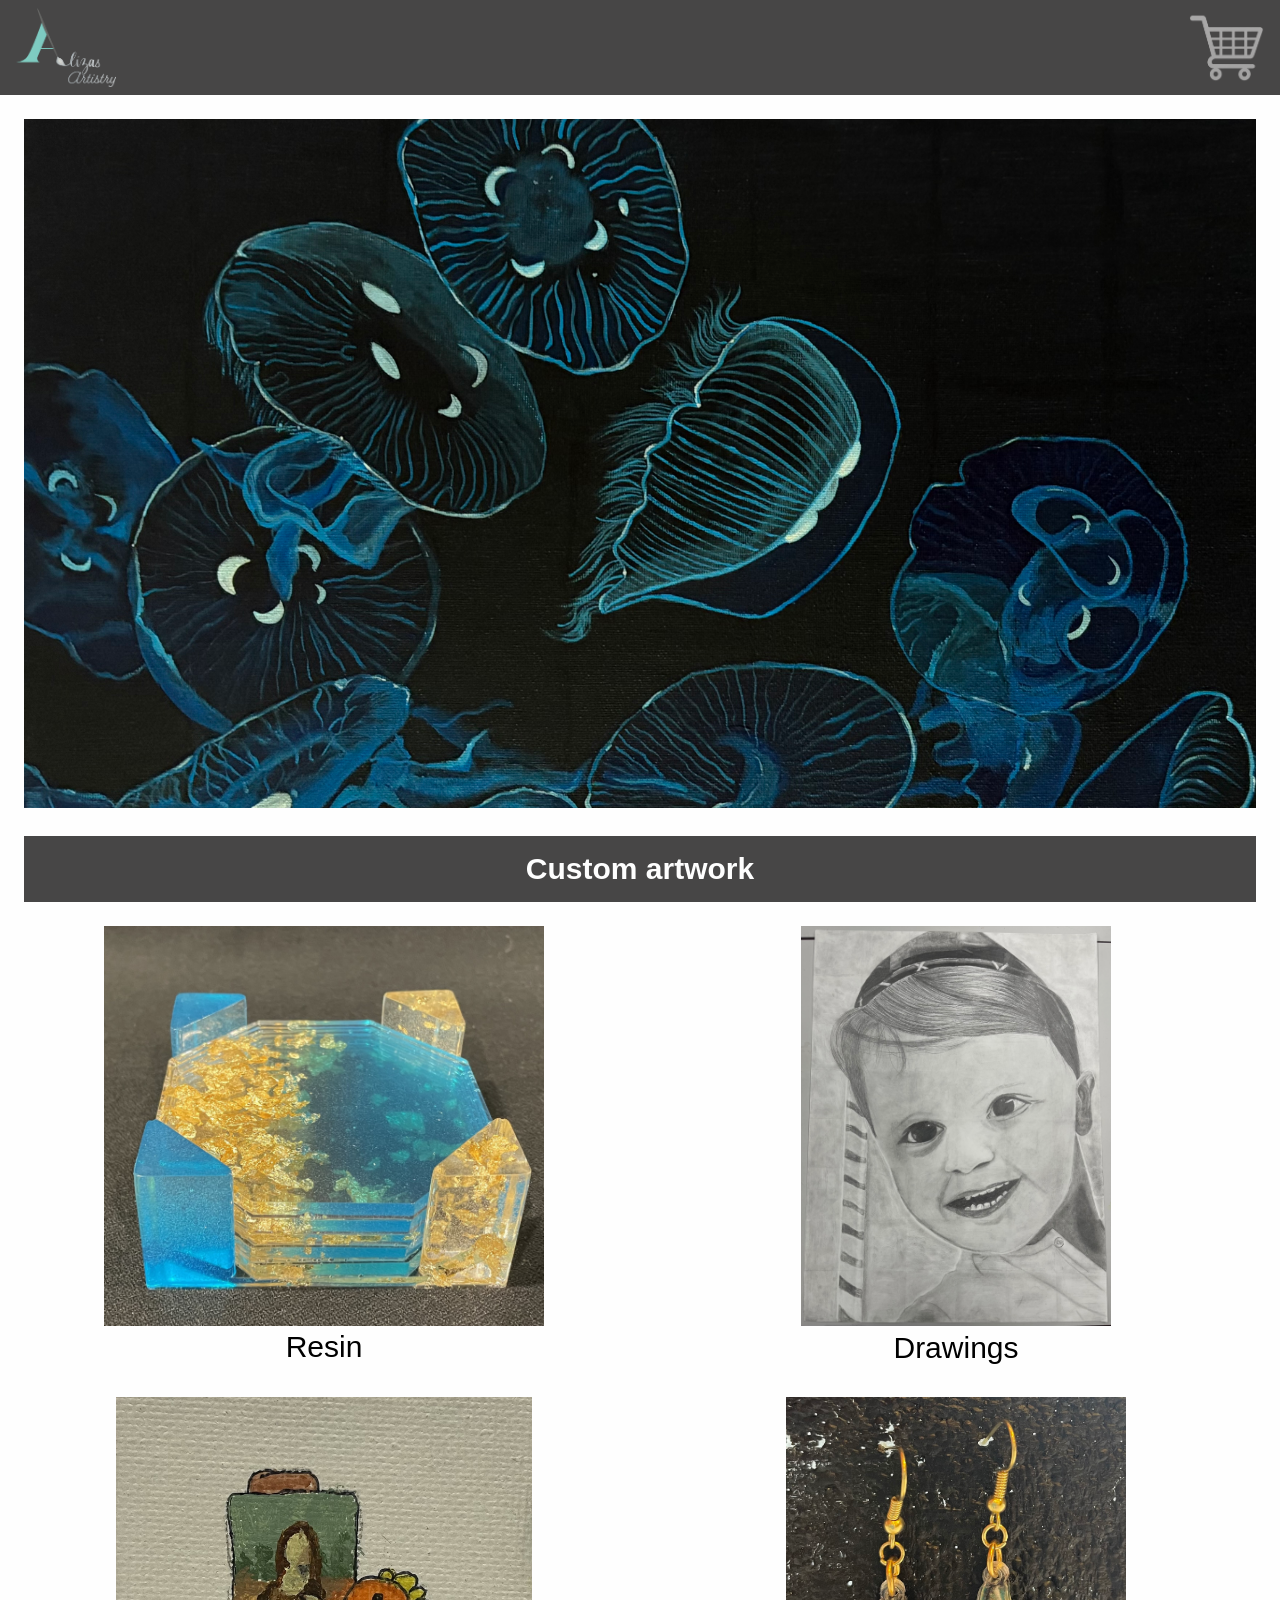
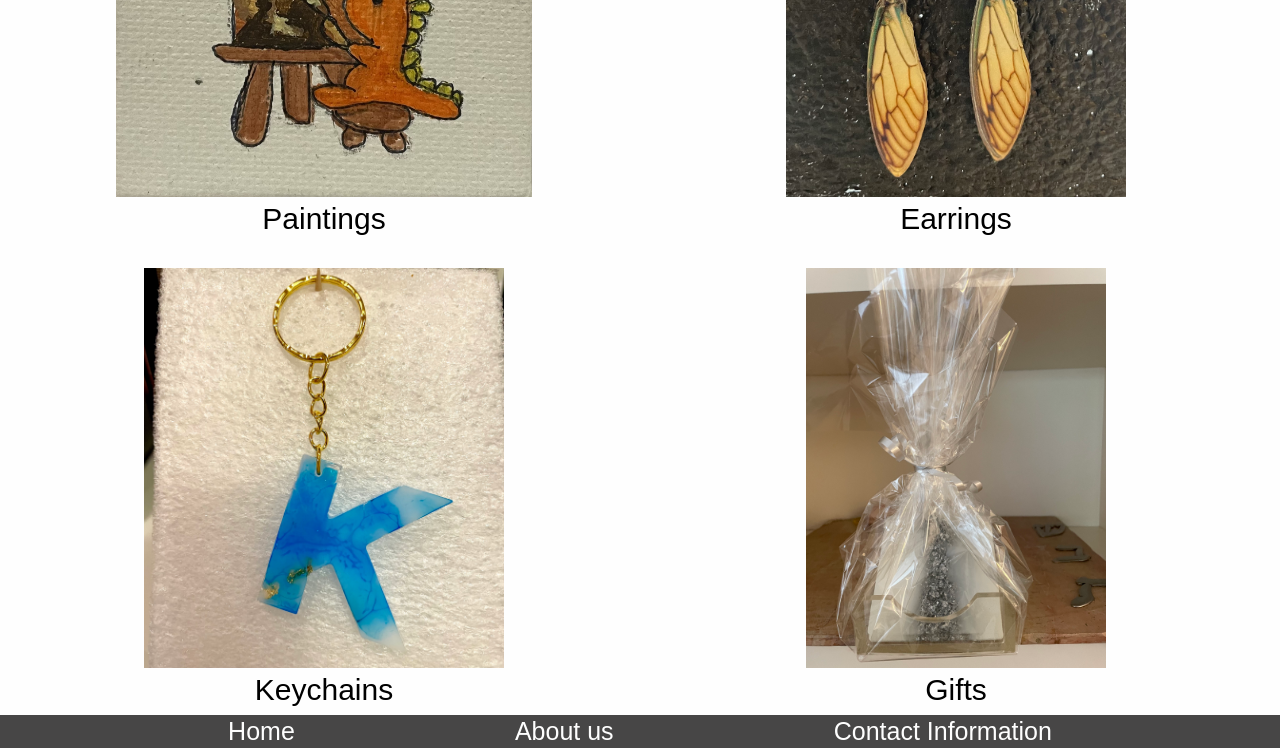
<file: index.html>
<!doctype html>
<html lang="en">
  <head>
    <meta charset="UTF-8" />
    <meta name="viewport" content="width=device-width, initial-scale=1.0" />
    <title>Alizas Artistry</title>
    <link rel="stylesheet" href="style.css"/>
    <link rel="stylesheet" href="global.css"/>
  </head>
  <body>
    <!-- START BELOW -->
     <header>
        <img src="Pictures/Alizas artistry logo. ai.png" alt="alizas artistry logo">
        <a href="page5.html"><img src="Pictures/Light Gray Shopping Cart Icon.png" alt="shopping cart"></a>
    </header>
     <!--big picture showing a custom piece-->
     <main>
      <div><img src="Pictures/Jellyfish painting.jpeg" alt="Blue Jellyfish painting"></div>
      <h1>Custom artwork</h1>
        <!--options of items to pick from for search by type of item-->
        <section class="resin"><a href="page2.html"><img src="Pictures/Blue coaster front.jpeg" alt=" blue and  gold leaf resin coaster set"></a><a href="page2.html">Resin</a></section>
        <section class="drawings"><img src="Pictures/Drawing.JPG" alt="pencil drawing of a young boy"><h2>Drawings</h2></section>
        <section class="paintings"><img src="Pictures/Mona lisa mini painting.jpeg" alt="mini dinosaur painting the mona lisa"><h2>Paintings</h2></section>
        <section class="earrings"><img src="Pictures/Butterfly earrings.jpeg" alt="butterfly wing earrings"><h2>Earrings</h2></section>
        <section class="keychains"><img src="Pictures/K keychain.jpeg" alt="blue letter k keychain"><h2>Keychains</h2></section>
        <section class="gifts"><img src="Pictures/White and silver wrapped coaster.jpeg" alt="wrapped white and silver leaf coaster set"><h2>Gifts</h2></section>
     </main>
     <footer>
        <a href=index.html>Home</a>
        <span>About us</span>
        <span>Contact Information</span>
      </footer>
  </body>
</html>
</file>
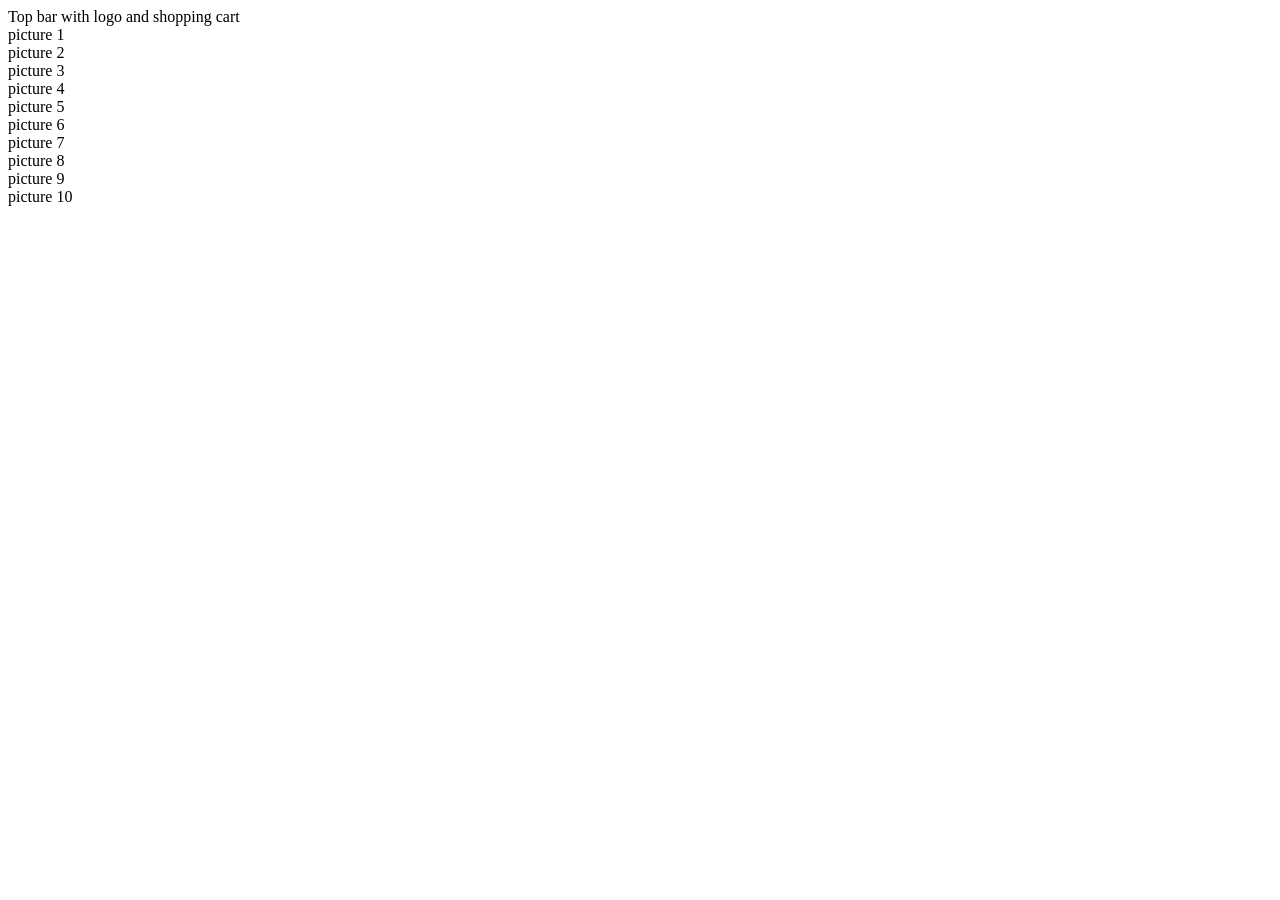
<file: page 2.html>
<!doctype html>
<header>Top bar with logo and shopping cart</header>
  <section class="picture1">picture 1</section>
  <section class="picture2">picture 2</section>
  <section class="picture3">picture 3</section>
  <section class="picture4">picture 4</section>
  <section class="picture5">picture 5</section>
  <section class="picture6">picture 6</section>
  <section class="picture7">picture 7</section>
  <section class="picture8">picture 8</section>
  <section class="picture9">picture 9</section>
  <section class="picture10">picture 10</section>
</file>
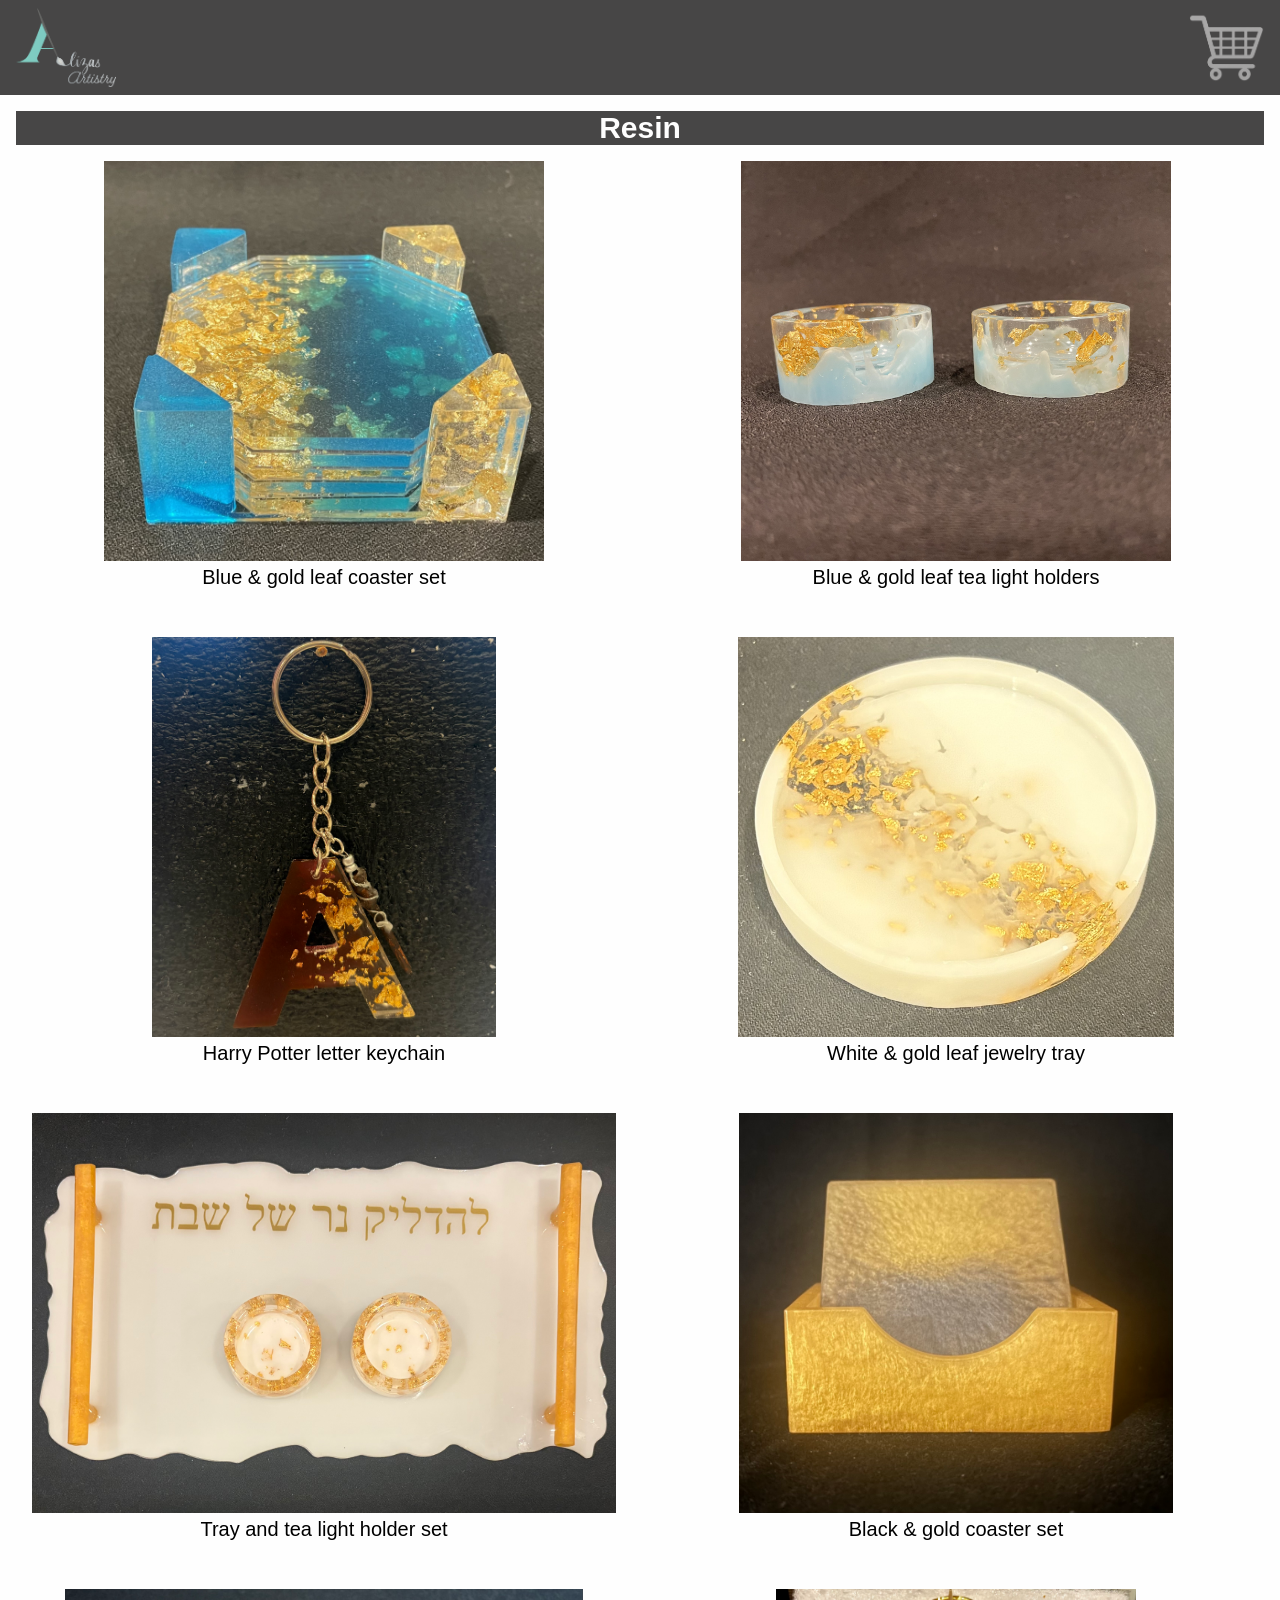
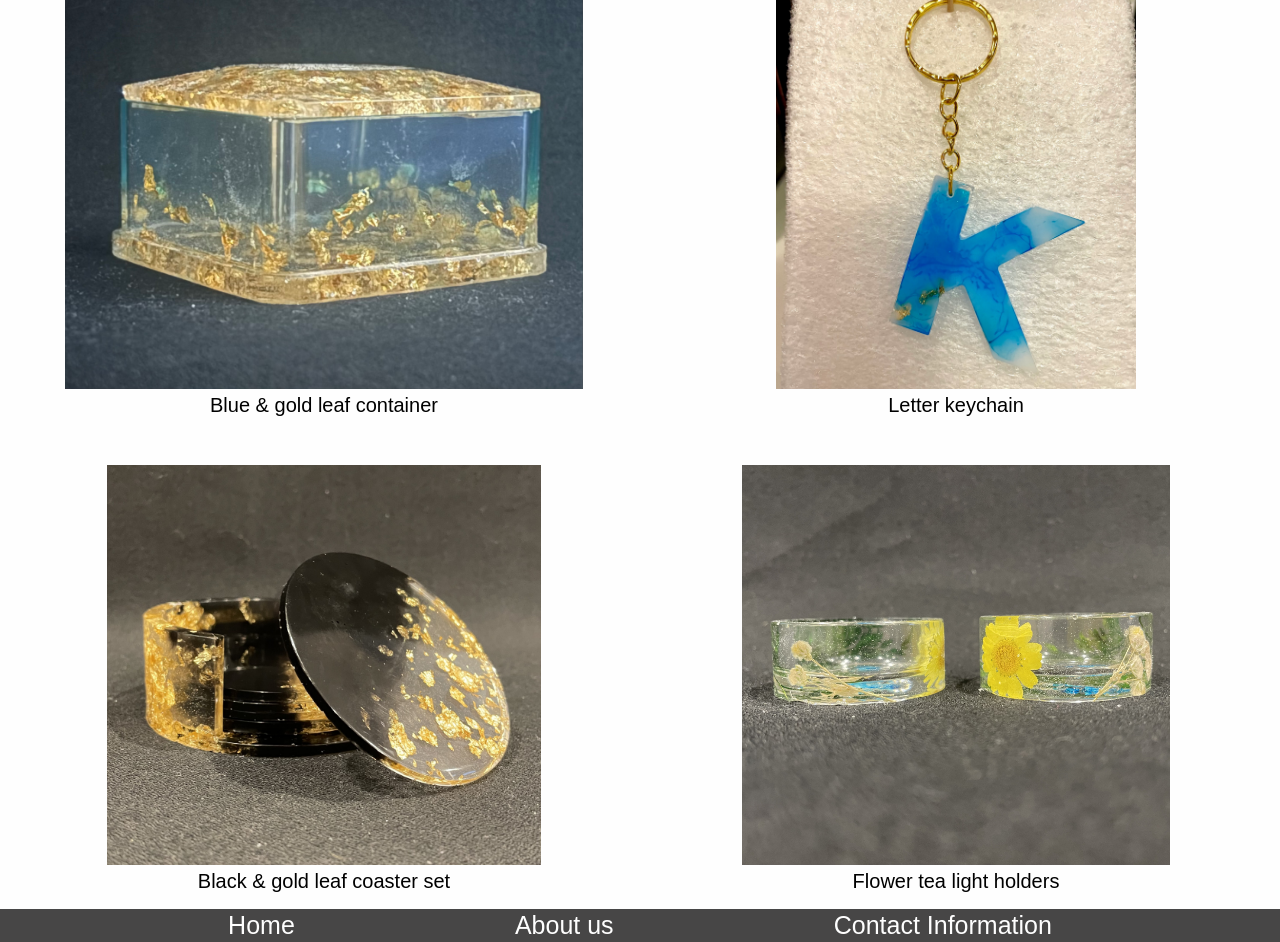
<file: page2.html>
<!doctype html>
<html lang="en">
  <head>
    <meta charset="UTF-8" />
    <meta name="viewport" content="width=device-width, initial-scale=1.0" />
    <title>Alizas Artistry</title>
    <link rel="stylesheet" href="global.css"/>
    <link rel="stylesheet" href="page2.css"/>
  </head>
  <body>
<header>
        <img src="Pictures/Alizas artistry logo. ai.png" alt="alizas artistry logo">
        <a href="page5.html"><img src="Pictures/Light Gray Shopping Cart Icon.png" alt="shopping cart"></a>
    </header>
<!--title of the resin page-->
    <section class="resin"><h1>Resin</h1></section>
<!--pictures of products that can be clicked on for more details-->
<main>
  <section class="picture1"><a href="page3.html"><img src="Pictures/Blue coaster front.jpeg" alt="blue and gold leaf resin coaster set"><span>Blue & gold leaf coaster set</span></a></section>
  <section class="picture2"><img src="Pictures/Blue and gold tea light.jpeg" alt="blue and gold leaf tea light holders">Blue & gold leaf tea light holders</section>
  <section class="picture3"><img src="Pictures/Harry potter keychain.jpeg" alt="letter A harry potter keychain with wand charm">Harry Potter letter keychain</section>
  <section class="picture4"><img src="Pictures/Jewlery tray.jpeg" alt="white and gold leaf jewlery tray">White & gold leaf jewelry tray</section>
  <section class="picture5"><img src="Pictures/Tray.jpeg" alt="white and gold tray with the words lihadlik  ner shel shabbos with white and gold leaf tea light holders on top"> Tray and tea light holder set</section>
  <section class="picture6"><img src="Pictures/Black and gold coaster.jpeg" alt="black and gold coaster set">Black & gold coaster set</section>
  <section class="picture7"><img src="Pictures/Container.jpeg" alt="blue and gold leaf square container">Blue & gold leaf container</section>
  <section class="picture8"><img src="Pictures/K keychain.jpeg" alt="blue letter k keychain">Letter keychain</section>
  <section class="picture9"><img src="Pictures/Black and gold leaf coaster.jpeg" alt="black and gold leaf coaster set">Black & gold leaf coaster set</section>
  <section class="picture10"><img src="Pictures/Flower tea light.jpeg" alt="flower tea light holders">Flower tea light holders</section>
</main>
 <footer>
        <a href=index.html>Home</a>
        <span>About us</span>
        <span>Contact Information</span>
      </footer>
</body>
</html>
</file>
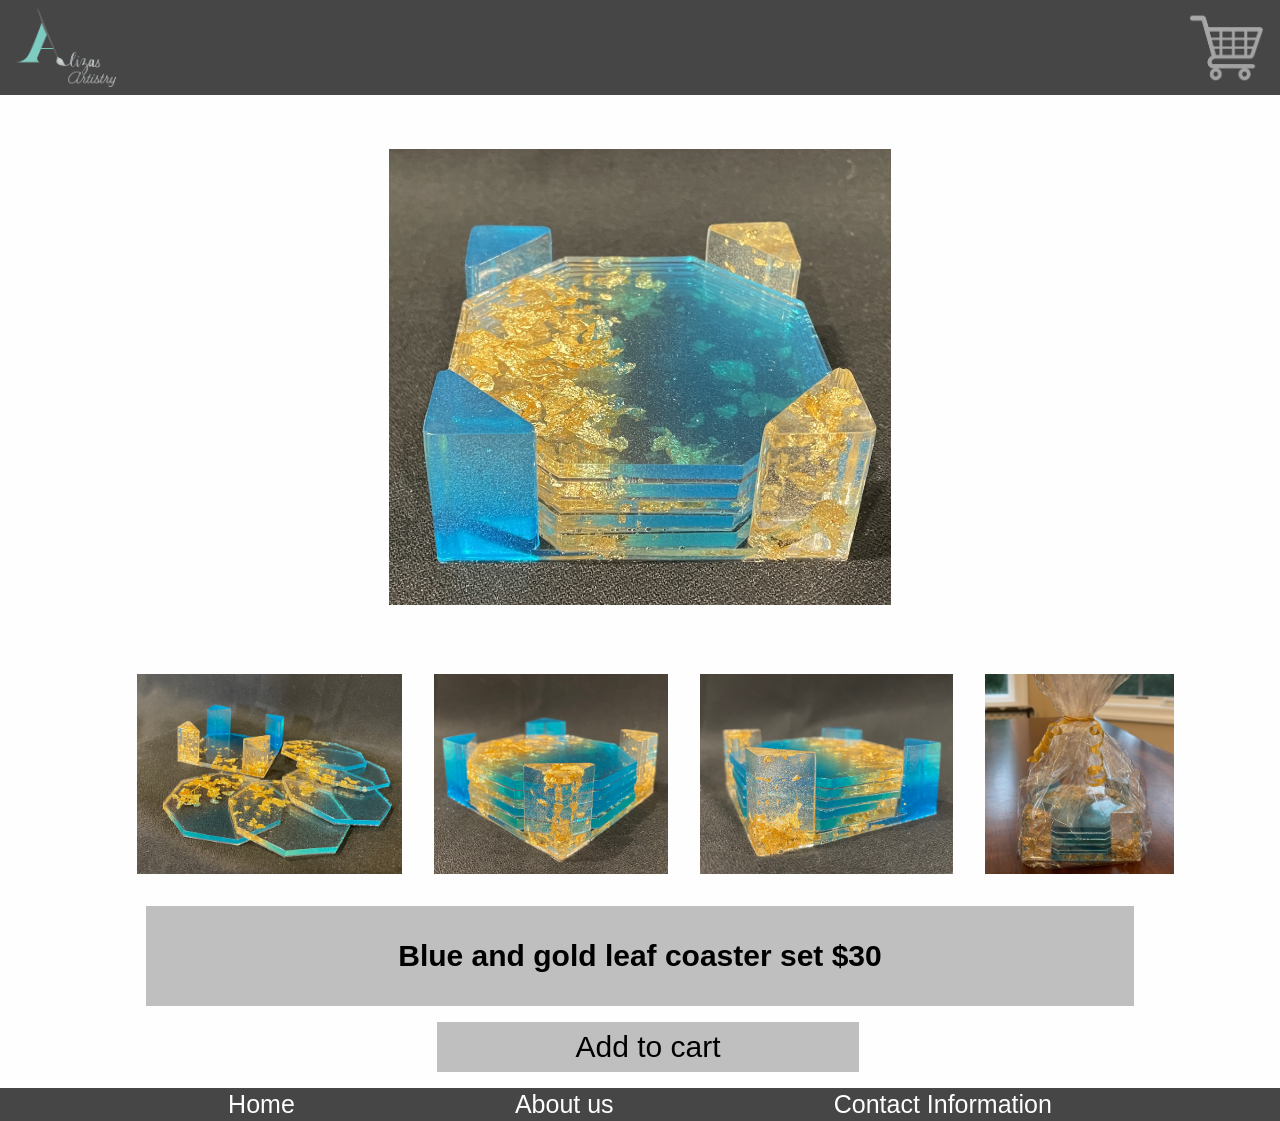
<file: page3.html>
<!doctype html>
<html lang="en">
  <head>
    <meta charset="UTF-8" />
    <meta name="viewport" content="width=device-width, initial-scale=1.0" />
    <title>Alizas Artistry</title>
    <link rel="stylesheet" href="global.css"/>
    <link rel="stylesheet" href="page3.css"/>
  </head>
  <body>
    <header>
        <img src="Pictures/Alizas artistry logo. ai.png" alt="alizas artistry logo">
        <a href="page5.html"><img src="Pictures/Light Gray Shopping Cart Icon.png" alt="shopping cart"></a>
    </header>
    <!--main picture of a resin piece-->
    <main>
      <h1><img src="Pictures/Blue coaster front.jpeg" alt="front view of coaster set"></h1>
    <!--smaller pictures showing different angles of the piece-->
    <div class="gallery">
      <section class="picture1"><img src="Pictures/Blue coasters spread.jpeg" alt="spread of coasters and holder"></section>
       <section class="picture2"><img src="Pictures/Blue coaster corner 1.jpeg" alt="one side of the coaster set"></section>
       <section class="picture3"><img src="Pictures/Blue coaster corner 2.jpeg" alt="the other side of the coaster set"></section>
       <section class="picture4"><img src="Pictures/Blue coaster wrapped.jpeg" alt="wrapped coaster set with clear wrapping and gold ribbon"></section>
    </div>
       <section class="information"><h2>Blue and gold leaf coaster set $30</h2></section>
       <!--link that will put the item in the cart-->
      <section class="cart"><a href="page4.html">Add to cart</a></section>
      </main>
    <footer>
        <a href=index.html>Home</a>
        <span>About us</span>
        <span>Contact Information</span>
      </footer>
  </body>
</html>
</file>
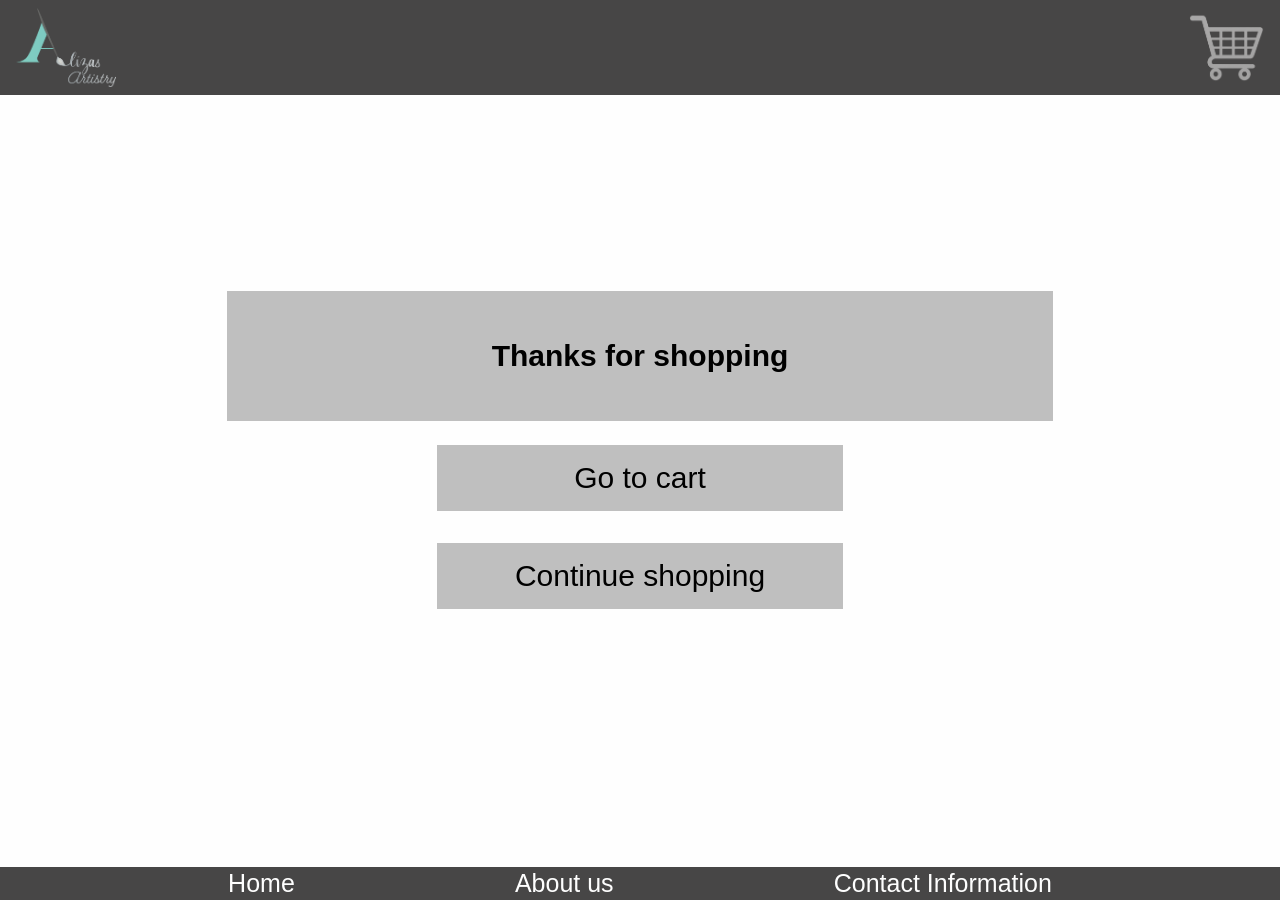
<file: page4.html>
<!doctype html>
<html lang="en">
  <head>
    <meta charset="UTF-8"/>
    <meta name="viewport" content="width=device-width, initial-scale=1.0" />
    <title>Alizas Artistry</title>
    <link rel="stylesheet" href="global.css"/>
    <link rel="stylesheet" href="page4.css"/>
  </head>
  <body>
    <header>
        <img src="Pictures/Alizas artistry logo. ai.png" alt="alizas artistry logo">
        <a href="page5.html"><img src="Pictures/Light Gray Shopping Cart Icon.png" alt="shopping cart"></a>
    </header>
    <!--message once you put the item in the cart-->
    <main>
      <h1>Thanks for shopping</h1>
     <!--gives you the option to go to cart or checkout-->
     <section class="cart"><a href="page5.html">Go to cart</a></section>
    <section class="shopping"><a href=index.html>Continue shopping</a></section>
  </main>
  <footer>
        <a href=index.html>Home</a>
        <span>About us</span>
        <span>Contact Information</span>
      </footer>
  </body>
</html>
</file>
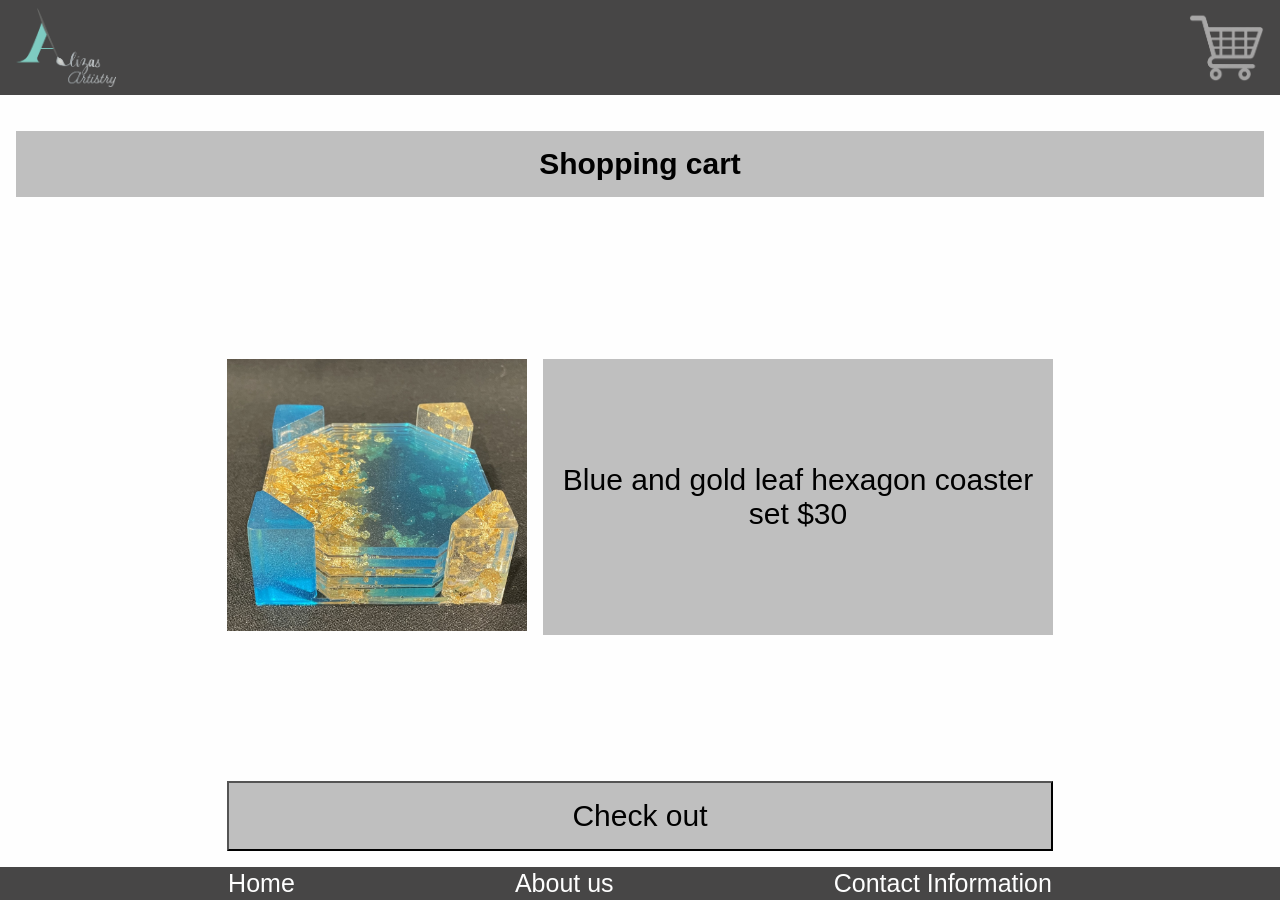
<file: page5.html>
<!doctype html>
<html lang="en">
  <head>
    <meta charset="UTF-8" />
    <meta name="viewport" content="width=device-width, initial-scale=1.0" />
    <title>Alizas Artistry</title>
    <link rel="stylesheet" href="page5.css"/>
    <link rel="stylesheet" href="global.css"/>
  </head>
  <body>
    <header>
        <img src="Pictures/Alizas artistry logo. ai.png" alt="alizas artistry logo">
        <a href="page5.html"><img src="Pictures/Light Gray Shopping Cart Icon.png" alt="shopping cart"></a>
    </header>
    <main>
      <h1>Shopping cart</h1>
    <!--showing what is in the cart-->
    <section class="item"><img src="Pictures/Blue coaster front.jpeg" alt="blue and gold coaster set"></section>
    <section class="info">Blue and gold leaf hexagon coaster set $30</section>
    <!--The checkout button doesn't go anywhere-->
    <button>Check out</button>
    </main>
    <footer>
        <a href=index.html>Home</a>
        <span>About us</span>
        <span>Contact Information</span>
      </footer>
  </body>
</html>
</file>
<file: style.css>
/* === RESET === */
*,
*::before,
*::after {
  margin: 0;
  padding: 0;
  box-sizing: border-box;
}

/* START BELOW */

img {
  width: 100%;
  height: 400px;
  object-fit: contain;
}
section img {
  width: 100%;
  height: 400px;
  object-fit: contain;
}
body{
  background-color: var(--color-background);
  color: var(--color-text);
  font-family: var(--font);
  padding: var(--space-m);
}
main{
  display: grid;
  grid-template-columns: repeat(12, 1fr);
  gap: var(--space-m);
}
div{ 
  padding: var(--space-s);
  grid-column: 1/13;
}
    div img {
      width: 100%;
      height: auto;
    }
h1 {
  background-color: var(--color-primary);
  padding: var(--space-m);
  color: var(--color-background);
  grid-column: 1/13;
  font-size: 30px;
  text-align: center;
  margin-left: var(--space-s);
  margin-right: var(--space-s);
}
h2 {
  font-weight: normal;
}
/*used grid-column to line up the place where pictures will go into rows of 2. Did 1/7 and 7/13 to center it on the page.*/
.resin {
  padding: var(--space-s);
  grid-column: 1/7;
  text-align: center;
}
.resin img {
  transition: transform 0.3s, filter 0.3s;
}
.resin img:hover {
transform: translateY(-5px);
filter:drop-shadow(0 10px 10px rgba(0,0,0,0.6));
}
.resin a:last-child {
  display: block;
  font-size: 30px;
  font-weight: normal;
  color: var(--color-text);
  text-decoration: none;
  transition: color 0.3s;
}
  .resin a:last-child:hover {
    color:rgb(1, 144, 144);
}
.drawings {
  padding: var(--space-s);
  grid-column: 7/13;
  font-size: 20px;
}
.paintings {
  padding: var(--space-s);
  grid-column: 1/7;
  font-size: 20px;
}
.earrings {
  padding: var(--space-s);
  grid-column: 7/13;
  font-size: 20px;
}
.keychains {
  padding: var(--space-s);
  grid-column: 1/7;
  font-size: 20px;
}
.gifts {
  padding: var(--space-s);
  grid-column: 7/13;
  font-size: 20px;
}
section {
  text-align: center;
}
@media (max-width: 400px){
  .resin,
  .drawings,
  .paintings,
  .earrings,
  .keychains,
  .gifts,
  .resin img,
  .drawings img,
  .paintings img,
  .earrings img,
  .keychains img,
  .gifts img {
  grid-column: 1/13;
  }
}
</file>
<file: global.css>
:root {
  --color-primary: rgb(71, 70, 70);
  --color-textbox: rgb(191, 191, 191);
  --color-background: rgb(254, 254, 254);
  --color-text: rgb(0,0,0); 

  --space-s: 0.5rem; 
  --space-m: 1rem;  
  --space-l: 3rem; 

  --font: "Arial", Helvetica, sans-serif;
}
/* Flex is the right tool for the header because it lines everything up evenly spaced on one row*/
body {
  margin: 0;
}
header, footer {
  margin-left: calc(-1*var(--space-m));
  margin-right: calc(-1*var(--space-m));
  margin-bottom: calc(-1*var(--space-m));
}
header{
  background-color: var(--color-primary);
  padding: var(--space-s) var(--space-m);
  margin-bottom: var(--space-m);
  margin-top: calc(-1*var(--space-m));
  display: flex;
  justify-content: space-between;
  align-items: center;
}
    header > img {
      width: 100px;
      height: auto;
    }
    header a img {
      width: 75px;
      height: auto;
    }
/* Flex is the right tool for the footer because it lines everything up evenly spaced on one row*/
footer {
  background-color:var(--color-primary);
  color: var(--color-background);
  padding: 2px var(--space-s);
  font-size: 25px;
  display: flex;
  justify-content: space-evenly;
  align-items: center;
}
footer a{
  color: var(--color-background);
  text-decoration: none;
}

@media (max-width: 475px) {
    
    header img {
      width: 65px;
      height: auto;
    }
    header a img {
      width: 45px;
      height: auto;
    }
  footer {
    font-size: 14px;
    justify-content: space-evenly;
    padding: 4px;
  }
  footer a, footer span {
    white-space: nowrap;
  }
}
</file>
<file: page2.css>
body{
  background-color: var(--color-background);
  font-family: var(--font);
  padding: var(--space-m);
  color: var(--color-text);
} 
main{
  display: grid;
  grid-template-columns: repeat(12, 1fr);
  gap: var(--space-m);
  text-align: center;
  font-family: var(--font);
  font-size: 20px;
  color: var(--color-text);
}
main a {
  text-decoration:none;
  color: var(--color-text);
}
img {
  width: 100%;
  height: 400px;
  object-fit: contain;
}
.resin {
  background-color: var(--color-primary);
  color: var(--color-background);
  font-size: 20px;
  text-align: center;
}
.resin h1 {
  margin: 0;
}
.picture1 {
  padding: var(--space-m);
  grid-column: 1/7;
}
  .picture1 img{
  transition: transform 0.3s, filter 0.3s;
}
  .picture1 img:hover {
  transform: translateY(-5px);
  filter:drop-shadow(0 10px 10px rgba(0,0,0,0.6));
}
    .picture1 a span{
      transition: color 0.3s;
    }
    .picture1 a span:hover {
    color:rgb(1, 144, 144);
}
.picture2 {
  padding: var(--space-m);
  grid-column: 7/13;
}
.picture3 {
  padding: var(--space-m);
  grid-column: 1/7;
}
.picture4 {
  padding: var(--space-m);
  grid-column: 7/13;
}
.picture5 {
  padding: var(--space-m);
  grid-column: 1/7;
}
.picture6 {
  padding: var(--space-m);
  grid-column: 7/13;
}
.picture7 {
  padding: var(--space-m);
  grid-column: 1/7;
}
.picture8 {
  padding: var(--space-m);
  grid-column: 7/13;
}
.picture9 {
  padding: var(--space-m);
  grid-column: 1/7;
}
.picture10 {
  padding: var(--space-m);
  grid-column: 7/13;
}
@media (max-width: 400px){
  .picture1,
  .picture2,
  .picture3,
  .picture4,
  .picture5,
  .picture6,
  .picture7,
  .picture8,
  .picture9,
  .picture10 {
    grid-column: 1/13;
  }
}
</file>
<file: page3.css>
body{
  background-color: var(--color-background);
  font-family: var(--font);
  padding: var(--space-m);
  color: var(--color-text);
}
main{
  display: grid;
  grid-template-columns: repeat(12, 1fr);
  gap: var(--space-m);
}
img {
  width: 50%;
  height: auto;
}
h1 {
padding: var(--space-m);
grid-column: 2/12;
display: flex;
justify-content: center;
}
/*used grid column to center different lines with different size boxes. centered each box and set of boxes on the page*/
h1{
  padding: var(--space-m);
  grid-column: 2/12;
}
/*Used flex to get the pictures to line up evenly spaced on one line*/
.gallery {
  Display: flex;
  justify-content: space-evenly;
  grid-column: 2/12;
}

.picture1 img, .picture2 img, .picture3 img, .picture4 img {
  width: auto;
  height: 200px;
  object-fit: contain;
  Display: flex;
  justify-content: space-evenly;
  padding: var(--space-m);
  transition: transform 1s;
}
.picture1 img:hover, .picture2 img:hover, .picture3 img:hover, .picture4 img:hover {
  transform: scale(1.3);
}
.information {
  background-color: var(--color-textbox);
  padding: var(--space-s);
  font-size: 20px;
  grid-column: 2/12;
  text-align: center;
  margin-left: 25px;
  margin-right: 25px;
}
.cart {
  background-color: var(--color-textbox);
  padding: var(--space-s);
  font-size: 30px;
  width: 100%;
  grid-column: 5/9;
  text-align: center;
  margin-bottom: var(--space-m)
}
.cart a {
  color: var(--color-text);
  text-decoration: none;
}
/*Used flexbox to make the 4 pictures in a row go from 4-2-1 as the page got smaller*/
@media (max-width: 1080px) {
    .gallery {
        flex-wrap: wrap;
    }
    .gallery section {
      display: flex;  
      flex: 0 0 50%;
      min-width: 0;
      box-sizing: border-box;
      justify-content: center;
    }
    .gallery section h2 {
        width: 100%;
        min-width: 0;
    }
    .gallery section img {
      display: block;
      margin-left: auto;
      margin-right: auto;
      box-sizing: border-box;
      width: auto;
      height: 200px;
      max-width: 100%;
      object-fit: contain;
    }
}
@media (max-width: 400px) {
    h1 img {
     transition: transform 1s;
}
    h1 img:hover {
     transform: scale(1.3);
    }
  .gallery {
        flex-direction: column;
        align-items: center;
        justify-content: flex-start;
        gap: 9px;
    }
    .gallery section {
        flex: 0 0 auto;
        width: 100%;
    }
    .gallery section img, img {
      width: auto;
      height: auto;
      max-height: 300px;
      max-width: 100%;
      object-fit: contain;
      display: block;
    }
    .information h2 {
      font-size: 15px;
    }
    .cart {
      font-size: 15px;
    }
}
</file>
<file: page4.css>
body{
  background-color: var(--color-background);
  font-family: var(--font);
  color: var(--color-text);
  padding: var(--space-m);
  min-height: 100vh;
  display: flex;
  flex-direction: column;
  box-sizing: border-box;
}
main{
  display: grid;
  grid-template-columns: repeat(12, 1fr);
  gap: var(--space-m);
  margin-top: 10rem;
  align-content: start;
  flex: 1;
}
h1{
  background-color: var(--color-textbox);
  padding: 3rem;
  font-size: 30px;
  margin-bottom: var(--space-s);
  grid-column: 3/11;
  text-align: center;
}
.cart {
  background-color: var(--color-textbox);
  padding: var(--space-m);
  font-size: 30px;
  margin-bottom: var(--space-m);
  grid-column: 5/9;
  text-align: center;
}
.cart a {
  color: var(--color-text);
  text-decoration: none;
}
.shopping {
  background-color: var(--color-textbox);
  padding: var(--space-m);
  font-size: 30px;
  margin-bottom: var(--space-m);
  grid-column: 5/9;
  text-align: center;
}
.shopping a {
  color: var(--color-text);
  text-decoration: none;
}
@media (max-width: 400px) {
  .shopping, .cart {
    font-size: 15px;
  } 
}
</file>
<file: page5.css>
body{
  background-color: var(--color-background);
  font-family: var(--font);
  color: var(--color-text);
  padding: var(--space-m);
  margin: 0;
  min-height: 100vh;
  box-sizing: border-box;
  display: flex;
  flex-direction: column;
}
/* added flex, align and grid template rows to move the footer and button to the bottom of the page*/
main {
    display: grid;
    grid-template-columns: repeat(12, 1fr);
    gap: var(--space-m);
    flex: 1;
    align-items: stretch;
    align-content: space-between;
}
img {
  width: 100%;
  height: auto;
}
h1{
  background-color: var(--color-textbox);
  font-size: 30px;
  padding: var(--space-m);
  margin-bottom: var(--space-m);
  grid-column: 1/13; 
  text-align: center;

}
.item {
  grid-column: 3/6;
  text-align: center;
}
.item h2 {
  margin: 0;
}
.info {
  background-color: var(--color-textbox);
  padding: 0;
  margin: 0;
  font-size: 30px;
  grid-column: 6/11;
  text-align: center;
  display: flex;
  justify-content: center;
  align-items: center;
}
button {
  background-color: var(--color-textbox);
  font-size: 30px;
  padding: var(--space-m);
  margin-bottom: var(--space-m);
  width: 100%;
  grid-column: 3/11;
}
@media (max-width: 400px){
  h1 {
    font-size: 20px;
  }
  .item, .info {
    grid-column: 1/13;
  }
  .info {
    font-size: 20px;
  }
  button {
    font-size: 20px;
    padding: 6px 14px;
    width: auto;
    justify-self: center;
  }
}
</file>
